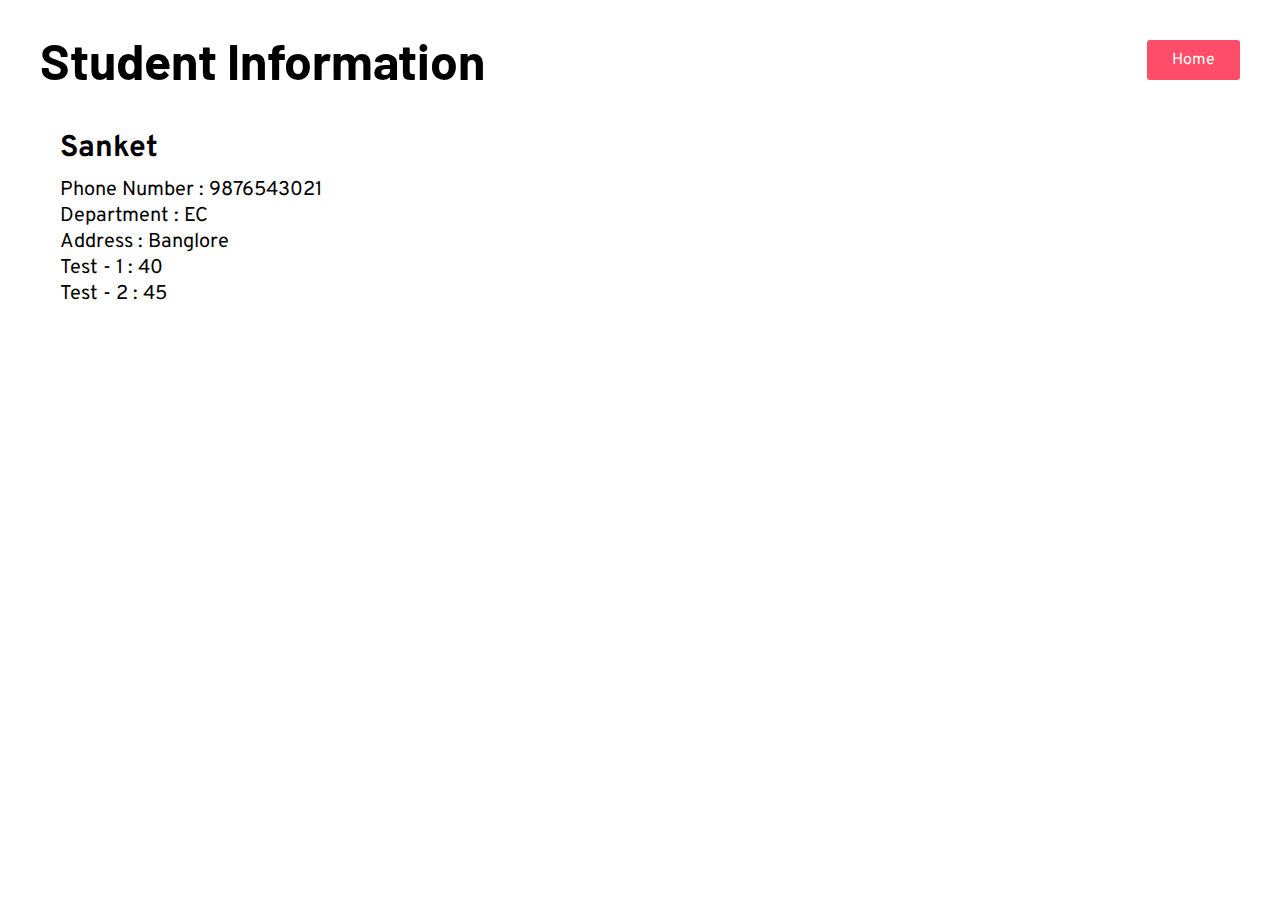
<file: student.html>
<!DOCTYPE html>
<html lang="en">
  <head>
    <meta charset="UTF-8" />
    <meta http-equiv="X-UA-Compatible" content="IE=edge" />
    <meta name="viewport" content="width=device-width, initial-scale=1.0" />
    <title>Student Information</title>

    <link rel="stylesheet" href="css/student.css" />

    <link rel="preconnect" href="https://fonts.googleapis.com" />
    <link rel="preconnect" href="https://fonts.gstatic.com" crossorigin />
    <link
      href="https://fonts.googleapis.com/css2?family=Barlow:wght@400;500;600&family=Courier+Prime:ital,wght@0,400;0,700;1,400;1,700&family=Lora:ital,wght@0,400;0,500;0,600;1,400;1,500;1,600&family=Overpass:wght@300;400;500;600&display=swap"
      rel="stylesheet"
    />
  </head>
  <body onload="populate()">
    <header class="header">
      <h1 class="heading heading--primary">Student Information</h1>
      <a href="index.html" class="btn btn--back">Home</a>
    </header>
    <main class="main"></main>
    <script src="js/script.js"></script>
  </body>
</html>
</file>
<file: css/student.css>
*,
*::after,
*::before {
  margin: 0;
  padding: 0;
  box-sizing: border-box;
}

html {
  font-size: 62.5%;
}

body {
  padding: 3rem 4rem;
}

main {
  display: flex;
  flex-wrap: wrap;
}

.header {
  display: flex;
  justify-content: space-between;
  align-items: center;
  margin-bottom: 2rem;
}

.heading--primary {
  font-family: "Barlow", sans-serif;
  font-size: 5rem;
}

.heading--secondary {
  font-family: "Overpass", sans-serif;
  margin-bottom: 1rem;
  font-size: 3rem;
}

.para {
  font-family: "Overpass", sans-serif;
  font-size: 2rem;
}

.btn {
  display: inline-block;
  padding: 1rem 2.5rem;
  background-color: #ff4c68;
  color: white;
  border-radius: 0.3rem;
  font-size: 1.6rem;
  text-decoration: none;
  font-family: "Overpass", sans-serif;
}

.container {
  padding: 2rem;
  width: 50%;
}
</file>
